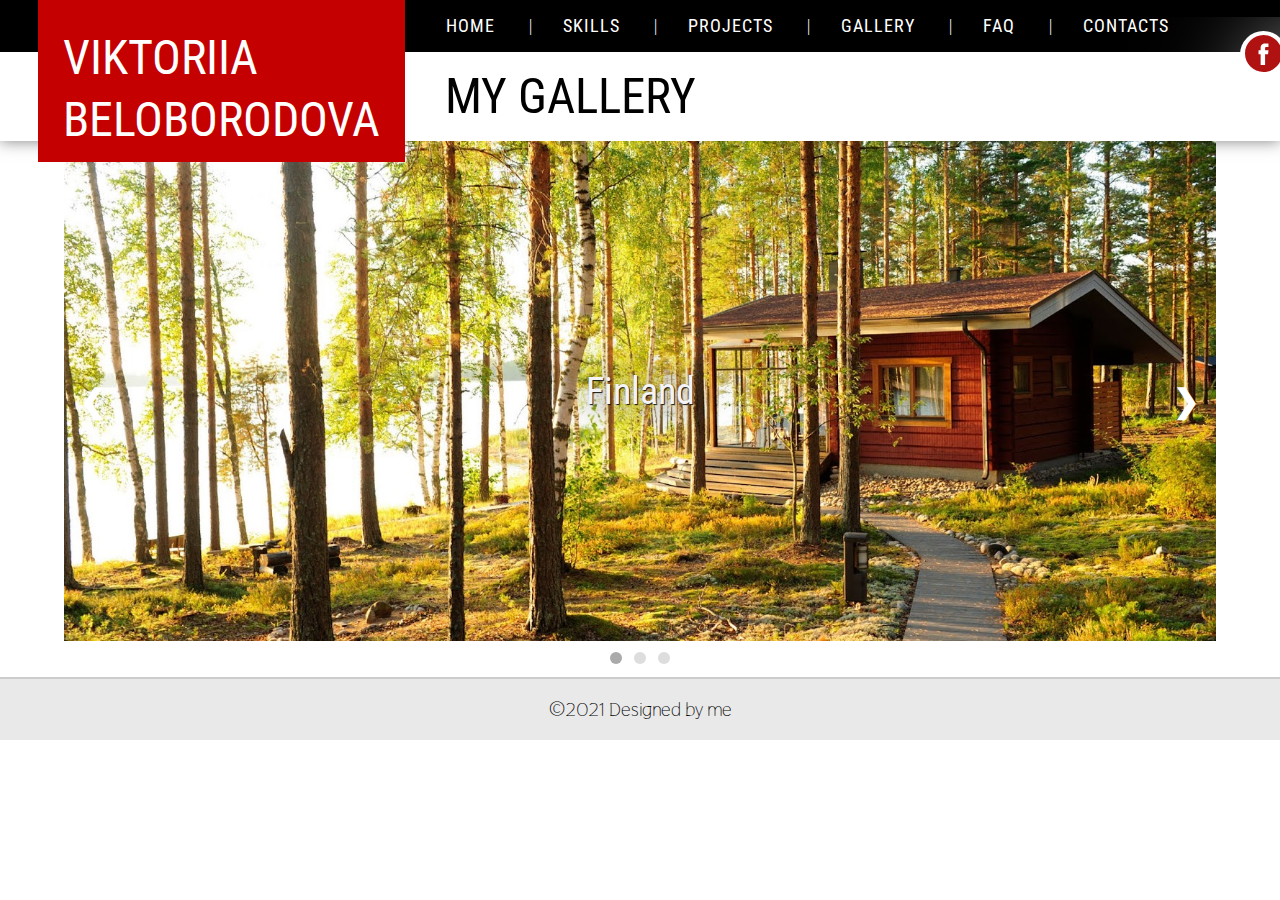
<file: gallery.html>
<!DOCTYPE html>
<html lang="en">
<head>
    <meta charset="UTF-8">
    <title>My gallery</title>
    <link rel ='stylesheet' href ='Styles/style.css' type= 'text/css'>
    <link href="https://fonts.googleapis.com/css?family=Amatic+SC|Roboto+Condensed:300" rel="stylesheet">
    <link href="https://fonts.googleapis.com/css?family=Thasadith:400" rel="stylesheet">
</head>
<body>
 <div class="menu">
          <ul class="menu-main">
              <li><a href="index.html">HOME</a></li>
              <li><a href="skills.html">SKILLS</a></li>
              <li><a href="projects.html">PROJECTS</a></li>
              <li><a href="gallery.html">GALLERY</a></li>
              <li><a href="faq.html">FAQ</a></li>
              <li><a href="contacts.html">CONTACTS</a></li>
          </ul>
      <div class="shadow"></div>
  </div>
  <header><div class="logo">Viktoriia<br />Beloborodova</div>
    <div class="title-page">My gallery</div>
      <a href="https://www.facebook.com/" class="facebook"></a>
      <a href="https://www.linkedin.com/in/viktoriia-beloborodova-624481177/" class="linkedin"></a>
      <a href="https://vk.com/id26721381" class="vkontakte"></a>
  </header>
<!-- Slideshow container -->
<div class="adaptivn-slayder">
  <div class="parag">
  <img src="./Images/suomi.jpg" alt="Первый слайд">
  <div class="beksun-slayda">Finland</div>
  </div>

  <div class="parag">
  <img src="./Images/lamp.jpg" alt="Второй слайд">
  <div class="beksun-slayda">Turkey</div>
  </div>

  <div class="parag">
  <img src="./Images/italy.jpg" alt="Третий слайд">
  <div class="beksun-slayda">Italy</div>
  </div>

  <a class="prev" onclick="minusSlide()">❮</a>
  <a class="next" onclick="plusSlide()">❯</a>
</div>

<div class="uneizmen-akemada">
  <span class="noguma-pomoki-kadra" onclick="currentSlide(1)"></span>
  <span class="noguma-pomoki-kadra" onclick="currentSlide(2)"></span>
  <span class="noguma-pomoki-kadra" onclick="currentSlide(3)"></span>
</div>
<!-- Slideshow container -->
<script src="JS/demo.js" type="text/javascript"></script>
    <div class="footer">©2021 Designed by me</div>
</body>
</html>
</file>
<file: Styles/style.css>
/*general reset style*/
html, body, div, span, applet, object, iframe,
h1, h2, h3, h4, h5, h6, p, blockquote, pre,
a, abbr, acronym, address, big, cite, code,
del, dfn, em, img, ins, kbd, q, s, samp,
small, strike, strong, sub, sup, tt, var,
b, u, i, center,
dl, dt, dd, ol, ul, li,
fieldset, form, label, legend,
table, caption, tbody, tfoot, thead, tr, th, td,
article, aside, canvas, details, embed,
figure, figcaption, footer, header, hgroup,
menu, nav, output, ruby, section, summary,
time, mark, audio, video {
	margin: 0;
	padding: 0;
	font-size: 100%;
	font: inherit;
	vertical-align: baseline;
}
/* HTML5 display-role reset for older browsers */
article, aside, details, figcaption, figure,
footer, header, hgroup, menu, nav, section {
	display: block;
}
body {
	line-height: 1;
}
ol, ul {
	list-style: none;
}
blockquote, q {
	quotes: none;
}
blockquote:before, blockquote:after,
q:before, q:after {
	content: '';
	content: none;
}
table {
	border-collapse: collapse;
	border-spacing: 0;
}
/*general reset style*/
/*menu*/
.menu {
    background-color: #000000;
    height: 52px;
    z-index: 1;
}
.menu-main{
    color: white;
}
.menu-main {
  list-style: none;
  height: 52px;
  line-height: 52px;
  padding-left: 416px;
}
.menu-main li {
    display: inline-block;
    height: 35px;
    letter-spacing: -5px;
}
.menu-main li:after {
  content: "|";
  color: white;
  display: inline-block;
  vertical-align:top;
}
.menu-main li:last-child:after {content: none;}
.menu-main a {
  text-decoration: none;
  font-family: 'Roboto Condensed', sans-serif;
  letter-spacing: 1px;
  position: relative;
  padding-bottom: 20px;
  margin: 0 34px 0 30px;
  font-size: 18px;
  text-transform: uppercase;
  display: inline-block;
  transition: color .2s;
	color: white;
}
.menu-main a.current, .menu-main a:hover{color: #DA2020;}
.menu-main a:before,
.menu-main a:after {
  content: "";
  position: absolute;
  height: 4px;
  top: auto;
  right: 50%;
  bottom: 16px;
  left: 50%;
  background: #DA2020;
  transition: .8s;
  z-index: 2;
}
.menu-main a:hover:before, .menu-main .current:before {left: 0;}
.menu-main a:hover:after, .menu-main .current:after {right: 0;}
@media (max-width: 550px) {
.menu-main {padding-top: 0;}
.menu-main li {display: block;}
.menu-main li:after {content: none;}
.menu-main a {
  padding: 25px 0 20px;
  margin: 0 30px;
}
/*menu*/
}
header {
    text-transform: uppercase;
    height: 89px;
    background-color: white;
    font-size: 3rem;
    padding-left: 445px;
    line-height: 89px;
    position: relative;
    box-shadow: 0 0 15px rgba(0,0,0,0.5);
}
.logo {
    position: absolute;
    background-color: #C40000;
    top: -75px;
    left: 38px;
    font-family: 'Roboto Condensed', sans-serif;
    color: white;
    padding: 50px 25px 10px 25px;
    font-size: 3rem;
		line-height: 1.3em;
		z-index: 2;
}
/*slider*/
.slider {
    background-image: url(../images/india.png);
    height: 280px;
    background-position-y: -102px;
    background-repeat:no-repeat;
    background-size: cover;
}
.slider-gallery {
	background-image: url(../images/india.png);
	height: 500px;
	background-position-y: -102px;
	background-repeat:no-repeat;
	background-size: cover;
}
/*slider*/
/*links to social platforms*/
.facebook {
    position: absolute;
    height: 47px;
    width: 47px;
    top: -21px;
    left: 1240px;
}
.facebook::before {
    content: '';
    height: 47px;
    width: 47px;
    background-color: white;
    border-radius: 50%;
    z-index: 2;
    position: absolute;
}
.facebook::after {
    content: '';
    background-image: url(../images/facebook.svg);
    position: absolute;
    height: 37px;
    width: 37px;
    top: 4px;
    left: 5px;
    background-repeat: no-repeat;
    background-size: cover;
    z-index: 3;
}
.facebook:hover::after {
    content: '';
    background-image: url(../images/facebook-hover.svg);
    position: absolute;
    height: 37px;
    width: 37px;
    top: 4px;
    left: 5px;
    background-repeat: no-repeat;
    background-size: cover;
    z-index: 3;
}
.linkedin {
    position: absolute;
    height: 47px;
    width: 47px;
    top: -21px;
    left: 1300px;
}
.linkedin::before {
    content: '';
    height: 47px;
    width: 47px;
    background-color: white;
    border-radius: 50%;
    z-index: 2;
    position: absolute;
}
.linkedin::after {
    content: '';
    background-image: url(../images/linkedin.svg);
    position: absolute;
    height: 37px;
    width: 37px;
    top: 4px;
    left: 5px;
    background-repeat: no-repeat;
    background-size: cover;
    z-index: 3;
}
.linkedin:hover::after {
    content: '';
    background-image: url(../images/linkedin-hover.svg);
    position: absolute;
    height: 37px;
    width: 37px;
    top: 4px;
    left: 5px;
    background-repeat: no-repeat;
    background-size: cover;
    z-index: 3;
}
.vkontakte {
    position: absolute;
    height: 47px;
    width: 47px;
    top: -21px;
    left: 1360px;
}
.vkontakte::before {
    content: '';
    height: 47px;
    width: 47px;
    background-color: white;
    border-radius: 50%;
    z-index: 2;
    position: absolute;
}
.vkontakte::after {
    content: '';
    background-image: url(../images/vk.svg);
    position: absolute;
    height: 37px;
    width: 37px;
    top: 4px;
    left: 5px;
    background-repeat: no-repeat;
    background-size: cover;
    z-index: 3;
}
.vkontakte:hover::after {
    content: '';
    background-image: url(../images/vk-hover.svg);
    position: absolute;
    height: 37px;
    width: 37px;
    top: 4px;
    left: 5px;
    background-repeat: no-repeat;
    background-size: cover;
    z-index: 3;
}
.shadow {
    content: '';
    background-image: url(../images/shadow.png);
    position: absolute;
    left: 1120px;
    top: 17px;
    width: 397px;
    height: 52px;
    z-index: 2;
}
/*links to social platforms*/
.info {
    position: relative;
    height: 65px;
    height: 104px;
}
.profile-photo-card {
    position: absolute;
    height: 266px;
    width: 216px;
    background-color: white;
    top: -150px;
    left: 125px;
    border-radius: 1px;
    box-shadow: 0 0 10px 2px rgb(155, 155, 155);
}
.profile-photo {
    background-image: url(../images/photo.png);
    width: 200px;
    height: 250px;
    margin-top: 8px;
    margin-left: 8px;
    background-position-x: -61px;
    background-position-y: -28px;
    background-size: 314px;
}
.title-page {
	  font-family: 'Roboto Condensed', sans-serif;
		font-size: 49px;
}
.title {
    font-size: 2rem;
    font-family: 'Thasadith', sans-serif;
    padding-left: 365px;
    padding-top: 21px;
    height: 83px;
}
.name {
    font-size: 2rem;
    font-family: 'Thasadith', sans-serif;
    font-weight: 700;
    padding-bottom: 5px;
}
.intro-title {
    font-size: 2rem;
    font-family: 'Thasadith', sans-serif;
    font-weight: 700;
    padding-bottom: 25px;
}
.intro {
    padding: 45px 40px 30px 140px;
    position: static;
}
.intro-info {
		width: 70%;
    font-size: 2rem;
    line-height: 30px;
    text-align: justify;
    font-family: 'Thasadith', sans-serif;
}
.time-info {
		width: 70%;
    font-size: 20px;
    line-height: 30px;
    text-align: justify;
    font-family: 'Thasadith', sans-serif;
}
/*projects page*/
.projects {
	box-shadow: 0 0 10px 2px rgb(155, 155, 155);
	font-family: 'Roboto Condensed', sans-serif;
	font-size: 34px;
	width: 80%;
	margin-bottom: 7px;
	background-color: white;
	margin-top: 57px;
	margin-left: 126px;
	line-height: 51px;
	display: block;
	height: 260px;
	padding-left: 75px;
  padding-top: 60px;
}
.projects-title {
    font-size: 2rem;
    font-family: 'Roboto Condensed', sans-serif;
    padding-bottom: 25px;
}
.projects-gallery {
    display: inline-flex;
    font-family: 'Thasadith', sans-serif;
    font-size: 1.2rem;
}
.project-photo-card {
    width: 200px;
    height: 151px;
    background-size: cover;
		margin-bottom: 7px;
    border-radius: 1px;
    box-shadow: 0 0 11px 1px rgb(190, 190, 190);
}
.project-photo-card:hover {
	width: 200px;
	height: 151px;
	background-size: cover;
	margin-bottom: 7px;
	border-radius: 1px;
	box-shadow: 0 0 11px 1px rgb(55, 55, 55);
}
.project-photo-1 {
    width: 191px;
    height: 141px;
    background-image: url(../images/project-1.png);
    background-size: cover;
    margin: 5px;
    position: absolute;
}
.project-card {
    margin-right: 35px;
}
.footer {
    height: 40px;
    border-top: 2px solid #CCCCCC;
    text-align: center;
    font-family: 'Thasadith', sans-serif;
    padding-top: 21px;
    font-size: 1.2rem;
    background-color: #E9E9E9;
}
/*projects page*/
/*photo slider starts here*/
.adaptivn-slayder{
  max-width: 90%;
  position: relative;
  margin: auto;
  height: 500px;
  margin-bottom: 11px;
}

.adaptivn-slayder .parag img {
  object-fit: cover;
  width: 100%;
  height: 500px;
  border: none !important;
  box-shadow: none !important;
}

.adaptivn-slayder .prev, .adaptivn-slayder .next {
  cursor: pointer;
  position: absolute;
  top: 0;
  top: 50%;
  width: auto;
  margin-top: -22px;
  padding: 16px;
  color: white;
  font-weight: bold;
  font-size: 32px;
  transition: 0.6s ease;
  border-radius: 0 3px 3px 0;
}
.adaptivn-slayder .next {
  right: 0;
  border-radius: 3px 0 0 3px;
}

.adaptivn-slayder .prev:hover,
.adaptivn-slayder .next:hover {
  background-color: rgba(25, 24, 24, 0.8);
}

.beksun-slayda{
  position: absolute;
  color: #f4f4f7;
  font-size: 38px;
  left: 50%;
  top: 50%;
  transform: translate(-50%, -50%);
  text-shadow: 1px 1px 1px #141415, 0 0 1em #141415;
	font-family: 'Roboto Condensed', sans-serif;
}

.uneizmen-akemada {
  text-align: center;
}
.noguma-pomoki-kadra{
  cursor: pointer;
  height: 12px;
  width: 12px;
  margin: 0 4px;
  background-color: #ddd;
  border-radius: 50%;
  display: inline-block;
  transition: background-color 0.6s ease;
	margin-bottom: 10px;
}
.deystvuyus,
.noguma-pomoki-kadra:hover {
  background-color: #aaa;
}

.adaptivn-slayder .parag {
  -webkit-animation-name: fade;
  -webkit-animation-duration: 1.5s;
  animation-name: fade;
  animation-duration: 1.5s;
}
@-webkit-keyframes fade {
  from {
  opacity: .4
  }
  to {
  opacity: 1
  }
}
@keyframes fade {
  from {
  opacity: .4
  }
  to {
  opacity: 1
  }
}
/*photo slider ends here*/
/*contact page starts here*/
.contact-container {
	box-shadow: 0 0 10px 2px rgb(155, 155, 155);
	font-family: 'Roboto Condensed', sans-serif;
	font-size: 34px;
	width: 80%;
  margin: auto;
	background-color: white;
  margin-top: 52px;
	margin-bottom: 52px;
  margin-left: 126px;
  padding: 30px;
  line-height: 51px;
	display: inline-flex;
}

.contact-container a {
	text-decoration: none;
	color: black;
}
.contact-container a:hover{color: #DA2020;}
.slider-projects {
	background-image: url(../images/india.png);
	height: 460px;
	background-position-y: -102px;
	background-repeat: no-repeat;
	background-size: cover;
	display: flex;
}
.projects-gallery a {
	text-decoration: none;
	color: black;
	font-family:'Roboto Condensed', sans-serif;
}
.projects-gallery a:hover{color: #DA2020;}

.project-photo-2, .project-photo-3 {
	width: 191px;
	height: 141px;
	background-color: #E9E9E9;
	background-size: cover;
	margin: 5px;
	position: absolute;
}
.message-container {
	float: left;
	width: 41%;
  padding-left: 58px;
  border-left: black;
  border-left-style: groove;
  border-left-width: 2px;
}
.contacts {
	float: left;
	width: 59%;
}
.contact-main {
	background-image: url(../images/india.png);
	background-position-y: -102px;
	background-repeat:no-repeat;
	background-size: cover;
	display: flex;
}
.submit {
	background-color: #000000;
	font-family: 'Roboto Condensed', sans-serif;
	color: white;
	font-size: 30px;
}
.reset {
	background-color: #E5E5E5;
	font-family: 'Roboto Condensed', sans-serif;
	color: black;
	font-size: 20px;
}
/*contact page ends here*/
/*project page starts here*/
.skills-list {
	display: flex;
	width: 80%;
  margin-inline: auto;
	background: black;
	box-shadow: 0 0 10px 2px rgb(155, 155, 155);
	margin-top: 52px;
  margin-bottom: 52px;
	padding: 30px;
	line-height: 51px;
}
.skills-list>ul>li {
	float:left;
	width: 25%;
  margin: 0 0 32px 0;
	font-family: 'Roboto Condensed', sans-serif;
	color: white;
	font-size: 34px;
	background-color: grey;
	margin-inline: 26px;
}
.skills-list>ul {
	width: 100%;
}
#first-project {
	margin-top: 44px;
    background-color: #BEBEBE;
    opacity: 0.9;
    color: white;
    text-align: center;
    font-size: 25px;
    letter-spacing: 1px;
    border-radius: 29px;
		visibility: hidden;
}
.load {
	height: -webkit-fill-available;
    display: block;
    margin-left: auto;
    margin-right: auto;
}
.CV {
	background-color: #808080;
	font-family: 'Roboto Condensed', sans-serif;
	color: white;
	font-size: 30px;
	text-decoration: none;
	margin-right: 7px;
}
/*project page ends here*/
/*faq page starts here*/
.faq_block {
	border-style: dotted;
	font-family: 'Roboto Condensed', sans-serif;
	padding: 20px;
  font-size: 22px;
	width: 80%;
	margin-left: auto;
  margin-right: auto;
	line-height: 28px;
	margin-top: 14px;
  margin-bottom: 10px;
	display: none;
}
.termin {
	font-family: 'Roboto Condensed', sans-serif;
	font-style: italic;
	font-size: 27px;
	padding-top: 10px;
}
.question {
	font-family: 'Roboto Condensed', sans-serif;
	font-size: 27px;
	margin-bottom: 9px;
}
.container-faq {
	overflow: hidden;
}
.show {
  display: block;
}
#myBtnContainer {
	font-family: 'Roboto Condensed', sans-serif;
	font-size: 27px;
	width: 80%;
	margin-left: auto;
	margin-right: auto;
}
.btn {
	font-size: 25px;
	margin-top: 14px;
  border: none;
  outline: none;
  padding: 7px 14px;
  background-color: #f1f1f1;
	color: #4B4B4B;
  cursor: pointer;
}
.btn:hover {
  background-color: #ddd;
}
.btn.active {
  background-color: black;
  color: white;
}
/*faq page ends here*/
</file>
